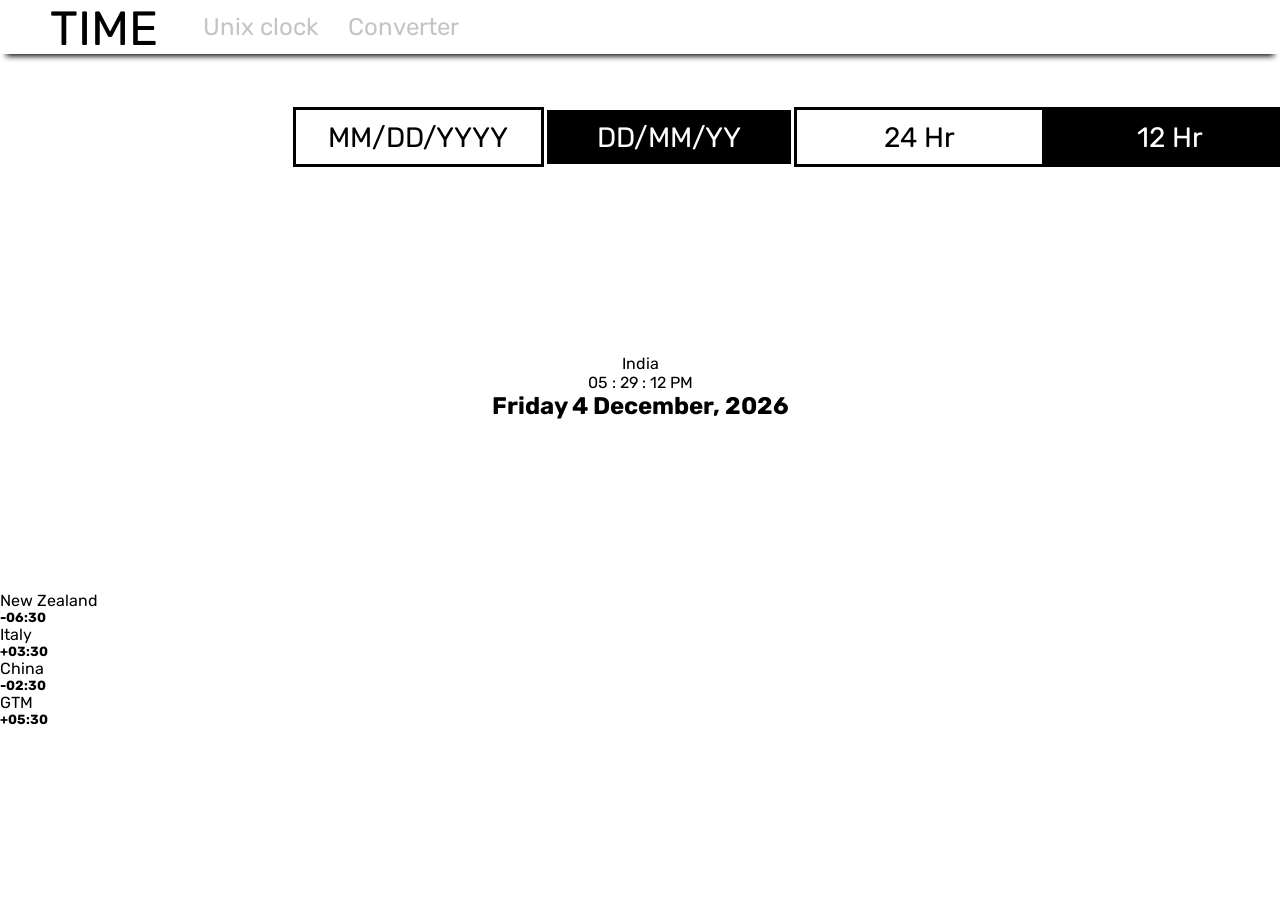
<file: index.html>
<!DOCTYPE html>
<html lang="en">

<head>
    <meta charset="UTF-8">
    <meta http-equiv="X-UA-Compatible" content="IE=edge">
    <meta name="viewport" content="width=device-width, initial-scale=1.0">
    <link rel="stylesheet" href="style.css">
    <title>TIME</title>
</head>

<body>
    <!-- Navbar -->
    <div class="container">
        <div class="title">
            <div class="main-title">TIME</div>
            <div class="sub-title">
                <a href="unix-clock.html">
                    <div class="sub">Unix clock </div>
                </a>
                <a href="Converter.html">
                    <div class="sub1">Converter</div>
                </a>
            </div>
        </div>
    </div>

    <!-- Date and formate -->
    <div class="date-time">
        <div class="date">
            <button class="month-first" id="month-first">MM/DD/YYYY</button>
            <button class="day-first" id="day-first">DD/MM/YY</button>


        </div>
        <div class="hour">
            <button class="full-hour" id = "full-hour" data-format="24">24 Hr</button>
            <button class="half-hour" id = "half-hour" data-format="12 PM">12 Hr</button>
        </div>
    </div>

    <!-- main-clock -->
    <div class="main-clock">
        <div class="main-country">India</div>
        <div class="time" data-format="12">00 : 00 : 00  </div>
        <div class="day">
            <h2 id="day-date" >Friday, September12,2021</h2>
        </div>
    </div>

    <!-- countries with timezone -->
    <div class="main-contain">
        <div class="country">New Zealand
            <h5>-06:30</h5>
        </div>
        <div class="country">Italy
            <h5>+03:30</h5>
        </div>
        <div class="country">China
            <h5>-02:30</h5>
        </div>
        <div class="country">GTM
            <h5>+05:30</h5>
        </div>
    </div>
    <script src="script.js"></script>
</body>

</html>
</file>
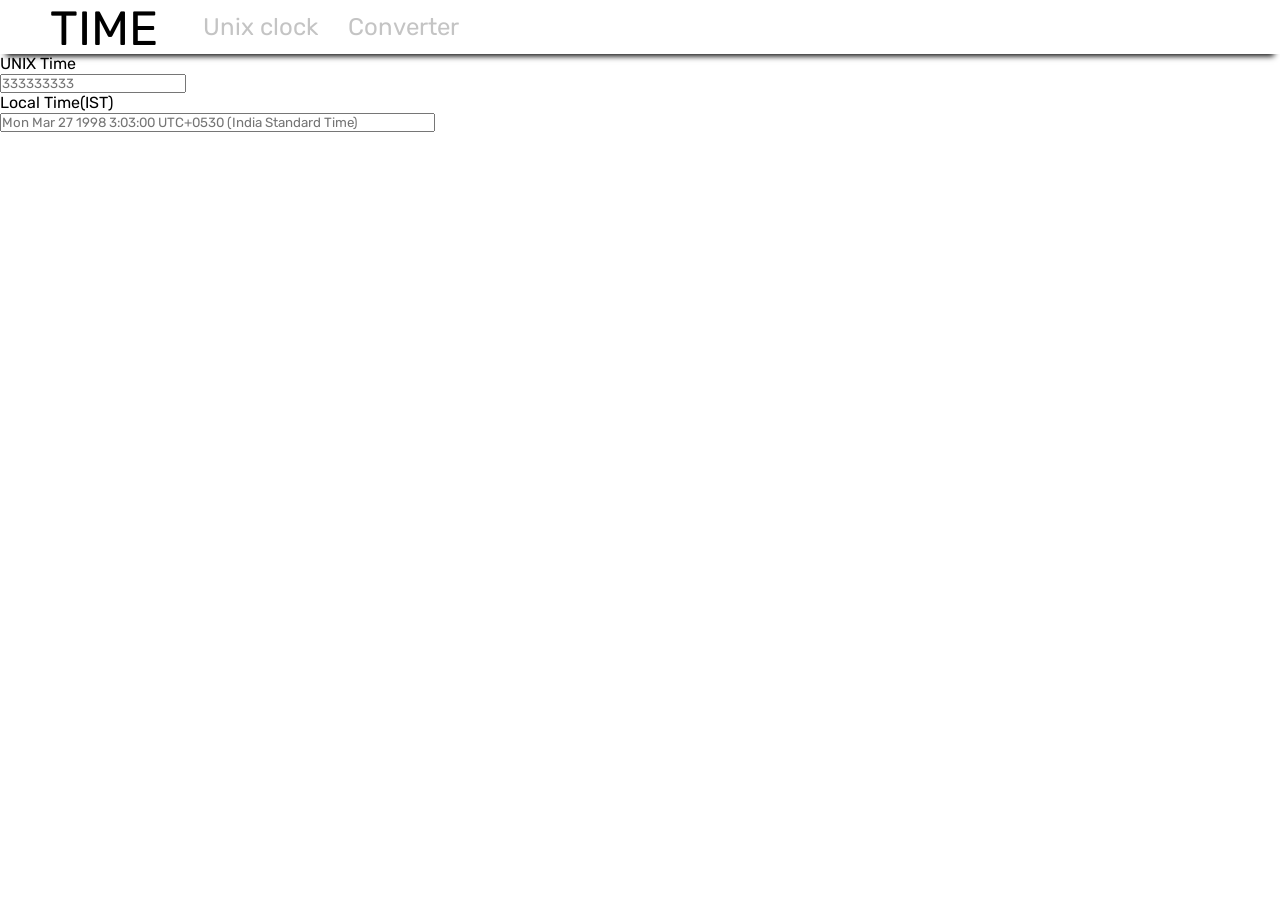
<file: Converter.html>
<!DOCTYPE html>
<html lang="en">

<head>
    <meta charset="UTF-8">
    <meta http-equiv="X-UA-Compatible" content="IE=edge">
    <meta name="viewport" content="width=device-width, initial-scale=1.0">
    <link rel="stylesheet" href="style.css">
    <title>Converter</title>
</head>

<body>
    <div class="container">
        <div class="title">
            <a href="index.html">
                <div class="main-title">TIME</div>
            </a>
            <div class="sub-title">
                <a href="unix-clock.html">
                    <div class="sub">Unix clock </div>
                </a>
                <div class="sub1">Converter</div>
            </div>
        </div>
    </div>
    <div class="converter">
        <div class="first-converter">
            <div class="main-converter">
                UNIX Time
            </div>
            <form onsubmit="myVal()" action="javascript:void(0)">
                <input type="text" id="u-number" name="fname" placeholder="333333333">
            </form>
        </div>
        <div class="second-converter">
            <div class="main-converter">
                Local Time(IST)
            </div>
            <form onsubmit="myCal()" action="javascript:void(0)" >
                <input type="text" id="t-number" name="cname" size="50"
                    placeholder="Mon Mar 27 1998 3:03:00 UTC+0530 (India Standard Time)">
            </form>
        </div>
    </div>
    <script src="converter.js"></script>
</body>

</html>
</file>
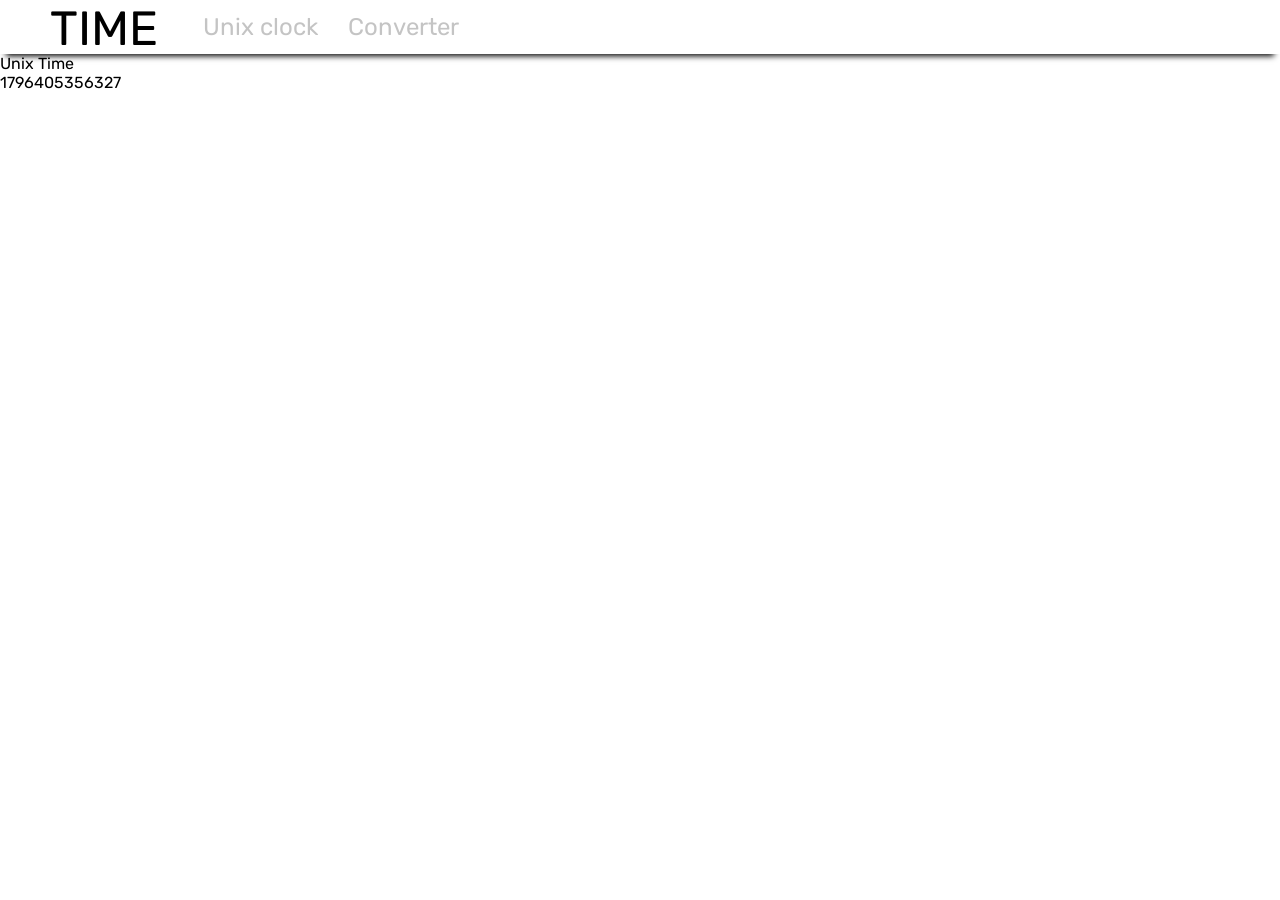
<file: unix-clock.html>
<!DOCTYPE html>
<html lang="en">
<head>
    <meta charset="UTF-8">
    <meta http-equiv="X-UA-Compatible" content="IE=edge">
    <meta name="viewport" content="width=device-width, initial-scale=1.0">
    <link rel="stylesheet" href="style.css">
    <title>Unix clock</title>
</head>
<body>
    <div class="container">
        <div class="title">
            <a href="index.html"><div class="main-title">TIME</div></a> 
            <div class="sub-title">
               <div class="sub">Unix clock </div> 
                <a href="Converter.html"><div class="sub1">Converter</div></a>
            </div>
        </div>
    </div>

<div class="timer">
    <div class="unix-time">
        Unix Time
    </div>
    <div class="unix-timer">
        00000000
    </div>
</div>

<script src="unix-click.js"></script>

</body>
</html>
</file>
<file: style.css>
@import url('https://fonts.googleapis.com/css2?family=Rubik:wght@400&display=swap');


* {
    margin: 0;
    padding: 0;
    font-family: 'Rubik', sans-serif;
    box-sizing: border-box;
}

.container {
    background: white;
    color: black;
    -webkit-box-shadow: 0 8px 6px -6px black;
    -moz-box-shadow: 0 8px 6px -6px black;
    box-shadow: 0 8px 6px -6px black;


}


.title {
    display: flex;
    flex-direction: row;
    height: 54px;
    font-size: 48px;

}

.title a {
    text-decoration: none;
    color: #C4C4C4;
}

.main-title {
    margin-left: 50px;
    color: black;

}

.sub-title {
    display: flex;
    align-items: center;
    font-size: 24px;
    margin-left: 45px;
    color: #C4C4C4;
}

.sub-title a {
    text-decoration: none;
}

.sub {
    color: #C4C4C4;
}

.sub1 {
    margin-left: 30px;
    
}

/* Date and formate */

.date-time {
    margin-top: 38px;
    margin-left: 293px;
    margin-right: 293px;
    display: flex;
    justify-content: space-around;
    font-size: 28px;
    cursor: pointer;
}

.date {
    display: flex;
    margin: 15px 0;
    color: rgb(0, 0, 0);
}

.month-first {
    border: 3px solid black;
    background-color: white;
    color: black;
    width: 250.5px;
    height: 60px;
    font-size: 28px;
    display: flex;
    justify-content: center;
    align-items: center;
    cursor: pointer;
}

.day-first {
    background-color: black;
    color: white;
    border: 3px solid white;
    width: 250.5px;
    height: 60px;
    font-size: 28px;
    display: flex;
    justify-content: center;
    align-items: center;
    cursor: pointer;


}

.hour {
    display: flex;
    margin: 15px 0;
    color: rgb(0, 0, 0);
}

.full-hour {
    border: 3px solid black;
    background-color: white;
    color: black;
    width: 250.5px;
    height: 60px;
    font-size: 28px;
    display: flex;
    justify-content: center;
    align-items: center;
    cursor: pointer;

}

.half-hour {
    background-color: black;
    color: white;
    border: 3px solid black;
    width: 250.5px;
    height: 60px;
    font-size: 28px;
    display: flex;
    justify-content: center;
    align-items: center;
    cursor: pointer;
}

.main-clock {
    /* width: 979px; */
    height: 409px;
    margin: auto;
    display: flex;
    justify-content: center;
    align-items: center;
    flex-direction: column;
}
.time:nth-last-child(){
    font-size: 10px;
}
.main-country {
    font-size: 48px;
}

.time {
    font-size: 180px;
}

.day {
    font-size: 36px;
    font-weight: 400;
}

.main-contain {
    display: flex;
    justify-content: space-around;
    width: 1000px;
    margin: auto;
}

.country {
    font-size: 36px;
    text-align: center;
    width: 237px;
    background-color: black;
    color: white;
    cursor: pointer;
    margin-top: 54.09px;
    padding: 7px;

}

.country h5 {
    font-size: 18px;

}


/* Second page */

.timer {
    display: flex;
    justify-content: center;
    align-items: center;
    flex-direction: column;
    height: 291px;
    width: 979px;
    margin-top: 111px;
    margin: 111px auto;
}

.unix-time {
    font-size: 48px;
    margin-bottom: 30px;

}

.unix-timer {
    font-size: 128px;
}

/* Third page */

.converter {
    font-size: 30px;
    font-weight: 1000;
    margin-top: 101px;
    margin-left: 46px;
}

.first-converter {
    margin-bottom: 65px;

}

.second-converter {
    margin-top: 65px;
}

.main-converter {
    font-weight: 1000;
    margin-bottom: 5px;
}

#u-number {
    font-size: 22px;
    font-weight: 700;
    display: inline-block;
    border: 3px solid black;
    padding: 15px 39px;
    margin-bottom: 5px;
    text-align: center;
}

#t-number {
    font-size: 18px;
    font-weight: 700;
    display: inline-block;
    border: 3px solid black;
    padding: 15px 39px;
    margin-bottom: 5px;
    text-align: center;
}

::placeholder {
    color: black;
}
</file>
